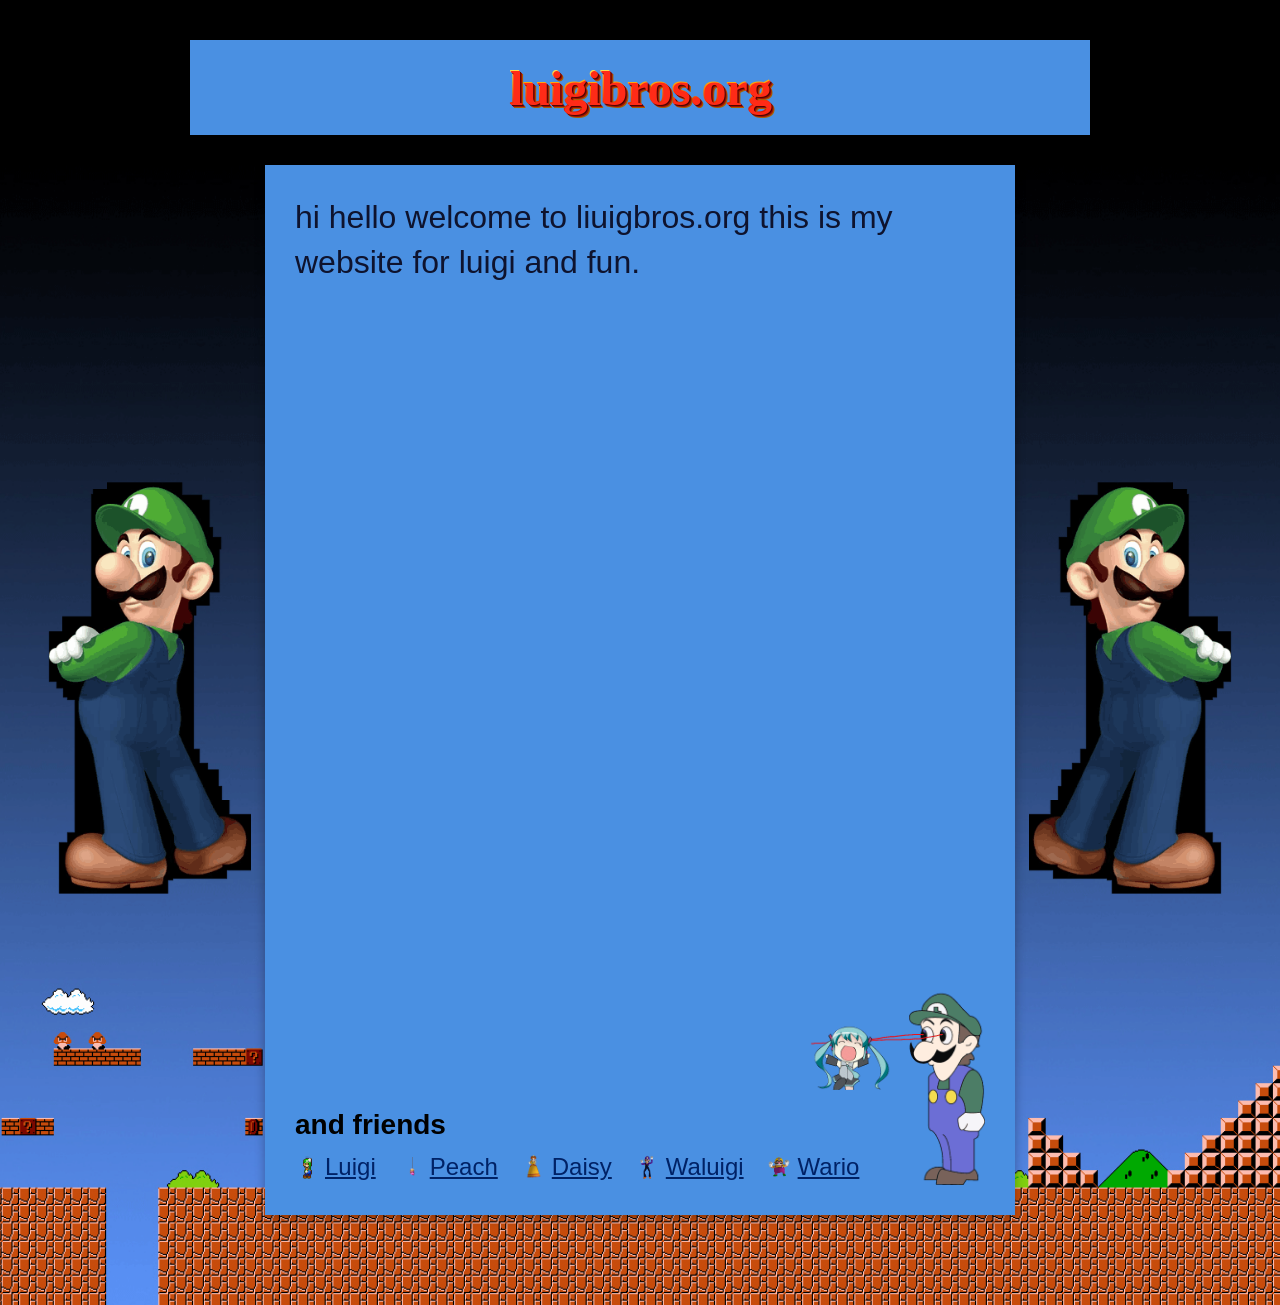
<file: index.html>
<!DOCTYPE html>
<html lang="en">
<head>
  <meta charset="UTF-8">
  <meta name="viewport" content="width=device-width, initial-scale=1.0">
  <link rel="icon" type="image/png" href="images/lugi.ico">
  <link rel="stylesheet" href="style.css">
  <title>luigibros.org</title>
</head>

<body class="home-page">

  <!-- Top Title Box -->
  <header class="header-box">
    <h1 class="header-title">luigibros.org</h1>
  </header>

  <!-- Main Section -->
  <div class="main-wrapper">
    
    <!-- Left Luigi Image -->
    <img src="images/luigicross.png" alt="Luigi Left" class="side-luigi left">

    <!-- Middle Content Box -->
    <main class="content-box">
      <p class="content-text">
        hi hello welcome to liuigbros.org
        this is my website for luigi and fun.
      </p>

      <nav class="wiki-links" aria-label="Wiki pages">
        <h2>and friends</h2>
        <ul>
          <li><a href="Luigi.html"><img src="images/lsprite.gif" alt="">Luigi</a></li>
          <li><a href="peach.html"><img src="images/psprite.gif" alt="">Peach</a></li>
          <li><a href="daisy.html"><img src="images/dsprite.gif" alt="">Daisy</a></li>
          <li><a href="waluigi.html"><img src="images/wlsprite.gif" alt="">Waluigi</a></li>
          <li><a href="wario.html"><img src="images/wasprite.gif" alt="">Wario</a></li>
        </ul>
      </nav>

      <div class="laser-scene" aria-hidden="true">
        <img src="images/dieanime.png" alt="">
        <img class="miku" src="images/miku.gif" alt="">
      </div>
    </main>

    <!-- Right Luigi Image -->
    <img src="images/luigicross.png" alt="Luigi Right" class="side-luigi right">

  </div>

  <audio id="background-music" src="audio/index.wav" loop preload="auto"></audio>
  <button id="play-music" type="button" hidden>Play music</button>

  <script>
    const backgroundMusic = document.getElementById('background-music');
    const playMusicButton = document.getElementById('play-music');

    async function playMusic() {
      try {
        await backgroundMusic.play();
        playMusicButton.hidden = true;
      } catch (error) {
        if (error.name === 'NotAllowedError') {
          playMusicButton.hidden = false;
        } else {
          console.error('Unable to play audio/index.wav:', error);
          playMusicButton.hidden = false;
        }
      }
    }

    playMusicButton.addEventListener('click', playMusic);
    window.setTimeout(playMusic, 3000);
  </script>
</body>
</html>
</file>
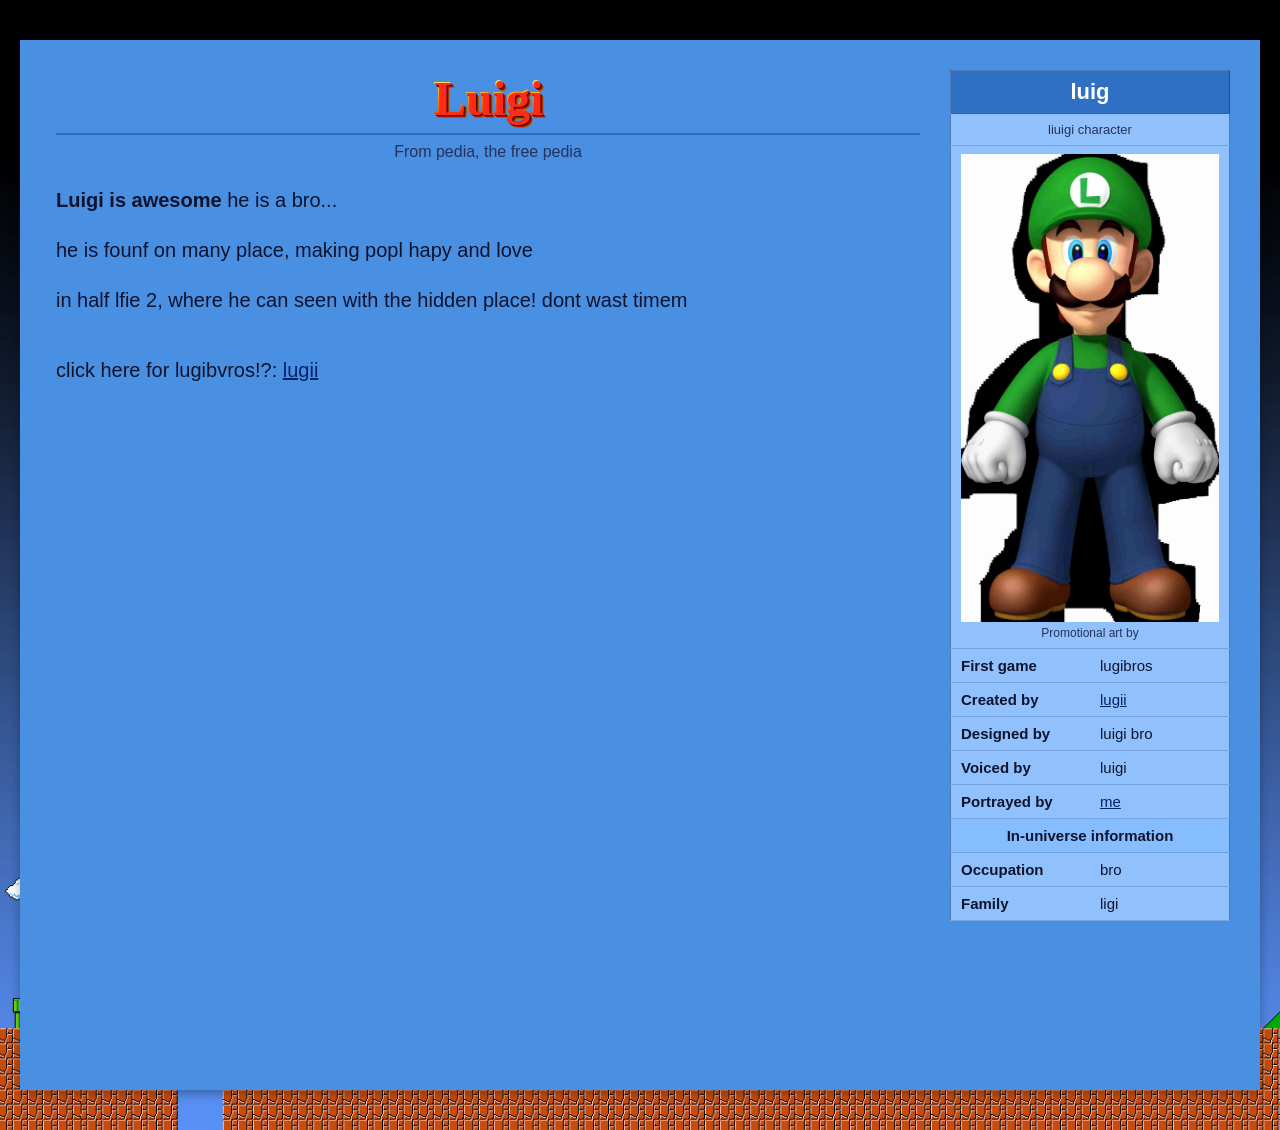
<file: gateway.html>
<!DOCTYPE html>
<html lang="en">
<head>
  <meta charset="UTF-8">
  <meta name="viewport" content="width=device-width, initial-scale=1.0">
  <title>liuigbros</title>
  <link rel="stylesheet" href="style.css">
</head>
<body>

  <audio id="luigiSound" src="audio/getwayclock.wav" preload="auto"></audio>
  <!-- Full-Height White Container -->
  <div class="page-container">

    <!-- Center Column: Main Article Content -->
    <main class="main-content">
      <h1 class="firstHeading">Luigi</h1>
      <div class="siteSub">From pedia, the free pedia</div>

      <div class="article-body">
        <p>
          <b>Luigi is awesome</b> he is a bro...
        </p>
        <p>
          he is founf on many place, making popl hapy and love
        </p>
        <p>
          in half lfie 2, where he can seen with the hidden place! dont wast timem
        </p>

        <p style="margin-top: 40px;">
          click here for lugibvros!?: <a href="index.html">lugii</a>
        </p>
      </div>
    </main>

    <!-- Right Sidebar: Infobox Only -->
    <aside class="right-sidebar">
      <table class="infobox">
        <tr>
          <th colspan="2" class="infobox-title">luig</th>
        </tr>
        <tr>
          <td colspan="2" class="subtitle-row">liuigi character</td>
        </tr>
        <tr>
          <td colspan="2" class="infobox-image">
         <!-- Wrap the img tag inside an <a> tag -->
         <a href="NEXT_PAGE_OR_URL_HERE">
           <img src="images/liugbros.jpg" alt="Luigi" id="gateway-luigi" style="width: 100%; height: auto; border: none;">
         </a>
         <div class="caption">Promotional art by</div>
       </td>
        </tr>
        <tr>
          <th>First game</th>
          <td>lugibros</td>
        </tr>
        <tr>
          <th>Created by</th>
          <td><a href="index.html">lugii</a></td>
        </tr>
        <tr>
          <th>Designed by</th>
          <td>luigi bro</td>
        </tr>
        <tr>
          <th>Voiced by</th>
          <td>luigi</td>
        </tr>
        <tr>
          <th>Portrayed by</th>
          <td><a href="https://youtu.be/Ew7Obko4I_I" target="_blank">me</a></td>
        </tr>
        <tr>
          <th colspan="2" class="infobox-section-header">In-universe information</th>
        </tr>
        <tr>
          <th>Occupation</th>
          <td>bro</td>
        </tr>
        <tr>
          <th>Family</th>
          <td>ligi</td>
        </tr>
      </table>

    </aside>

  </div>

<script>
  const gatewayImg = document.getElementById('gateway-luigi');
  const sound = document.getElementById('luigiSound');

  gatewayImg.addEventListener('click', function(e) {
    e.preventDefault();
    sound.play();

    setTimeout(function() {
      window.location.href = 'hsyresu.html';
    }, 500);
  });
</script>

</body>
</html>
</file>
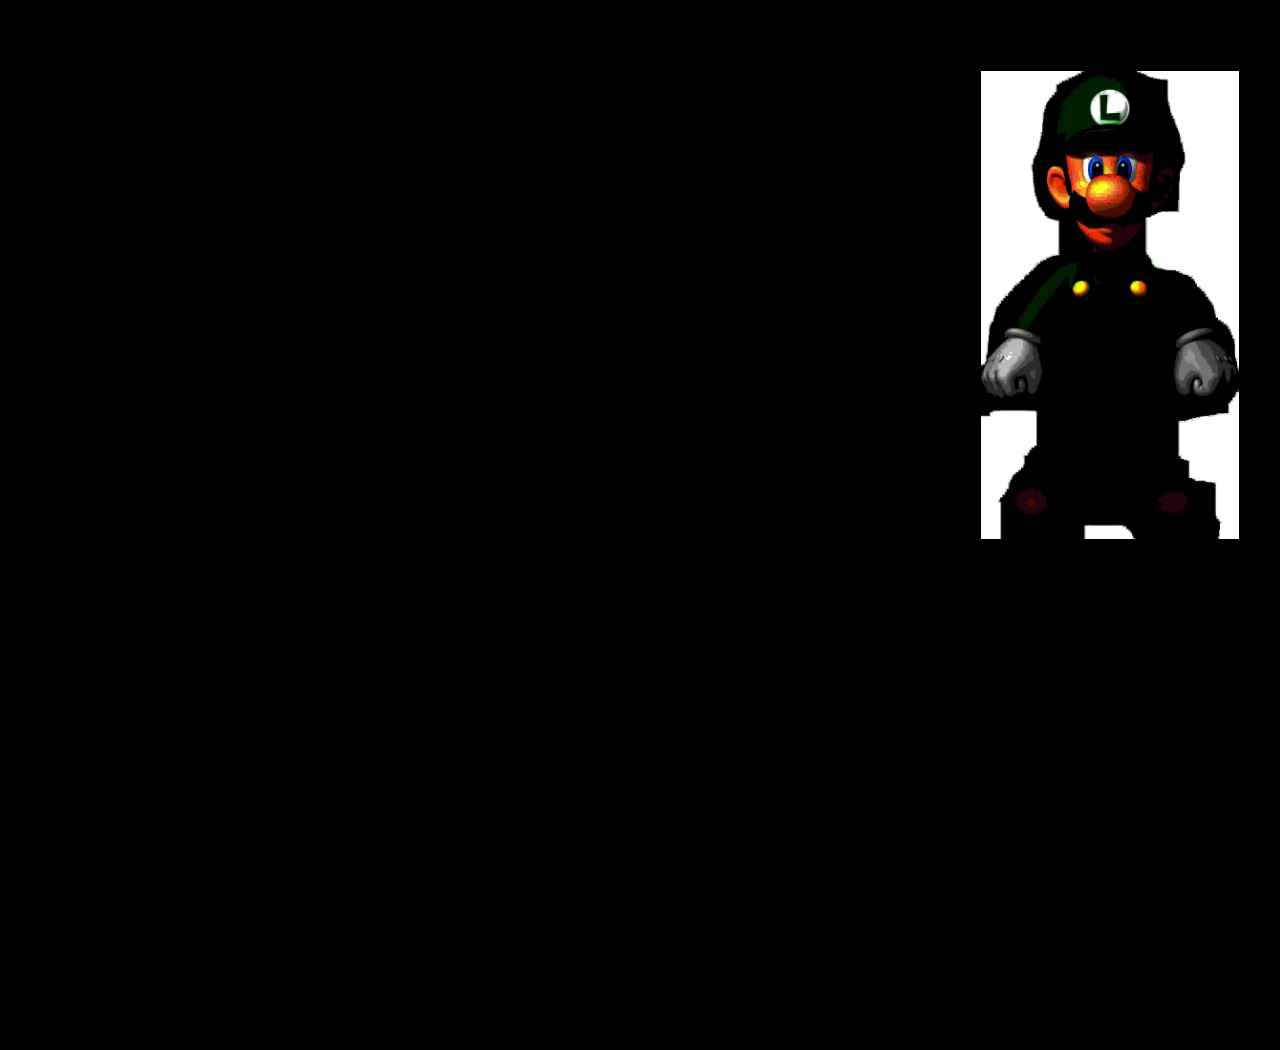
<file: hihello.html>
<!DOCTYPE html>
<html lang="en">
<head>
  <meta charset="UTF-8">
  <meta name="viewport" content="width=device-width, initial-scale=1.0">
  <title>i promise</title>
  <link rel="stylesheet" href="style.css">
</head>
<body class="raw-page">

  <!-- Full-Height Container -->
  <div class="page-container">

    <!-- Center Column: Main Article Content -->
    <main class="main-content">
      <div class="article-body">
        <p>
         i dont know how much longer i can keep this up. i hate this damn place.
        </p>
        <p>
          wish i could go away like he did.i used to think he was wrong, everyone used to tell me that anyway.
          i can't stand it anymore, these people are so cruel. it's absurd. it's insane.
        </p>
        <p>
          can't even do the stuff i like without them coming over to ask stuff. no i haven't prayed yet, fuck off, let me do my thing.
        </p>

        <p style="margin-top: 40px;">
          i hate seeing the bodies
          how do they do it?
        </p>
        <p>
          i can't belive everything i used to say about him. i just agreed with whatever they said. i thought they were right. i don't know what's worse.
          i need this. it's the only way i can make sense of anything. 
        </p>
      </div>
    </main>

    <!-- Right Sidebar: Infobox Only -->
    <aside class="right-sidebar">
      <table class="infobox">
        <tr>
          <td colspan="2" class="subtitle-row">i miss you</td>
        </tr>
        <tr>
          <td colspan="2" class="infobox-image">
            <img src="images/hihello.jpg" alt="Luigi" id="hello-trigger" style="width: 100%; height: auto; border: none;">
            <div class="caption">i promise</div>
          </td>
        </tr>
        <tr>
          <th>i'll see you again</th>
          <td>someday</td>
        </tr>
        <tr>
          <th>i know we will</th>
          <td>i just have to</td>
        </tr>
        <tr>
          <th>Designed by</th>
          <td>luigi bro</td>
        </tr>
        <tr>
          <th>Voiced by</th>
          <td>luigi</td>
        </tr>
        <tr>
          <th>Portrayed by</th>
          <td><a href="https://youtu.be/Ew7Obko4I_I" target="_blank">me</a></td>
        </tr>
        <tr>
          <th colspan="2" class="infobox-section-header">In-universe information</th>
        </tr>
        <tr>
          <th>Occupation</th>
          <td>bro</td>
        </tr>
        <tr>
          <th>Family</th>
          <td><a href="PAGAN.html" target="_blank">ligi</a></td>
        </tr>
      </table>

    </aside>

  </div>

<audio id="clickSound" src="audio/getwayclock.wav" preload="auto"></audio>

  <script>
    const helloImg = document.getElementById('hello-trigger');
    const sound = document.getElementById('clickSound');

    helloImg.addEventListener('click', function(e) {
    e.preventDefault();
    sound.play();
      
    setTimeout(function() {
      window.location.href = 'FAILFAILED.html';
      }, 300); // Tiny pause to let the final sound finish
    }
  );
</script>

</body>
</html>
</file>
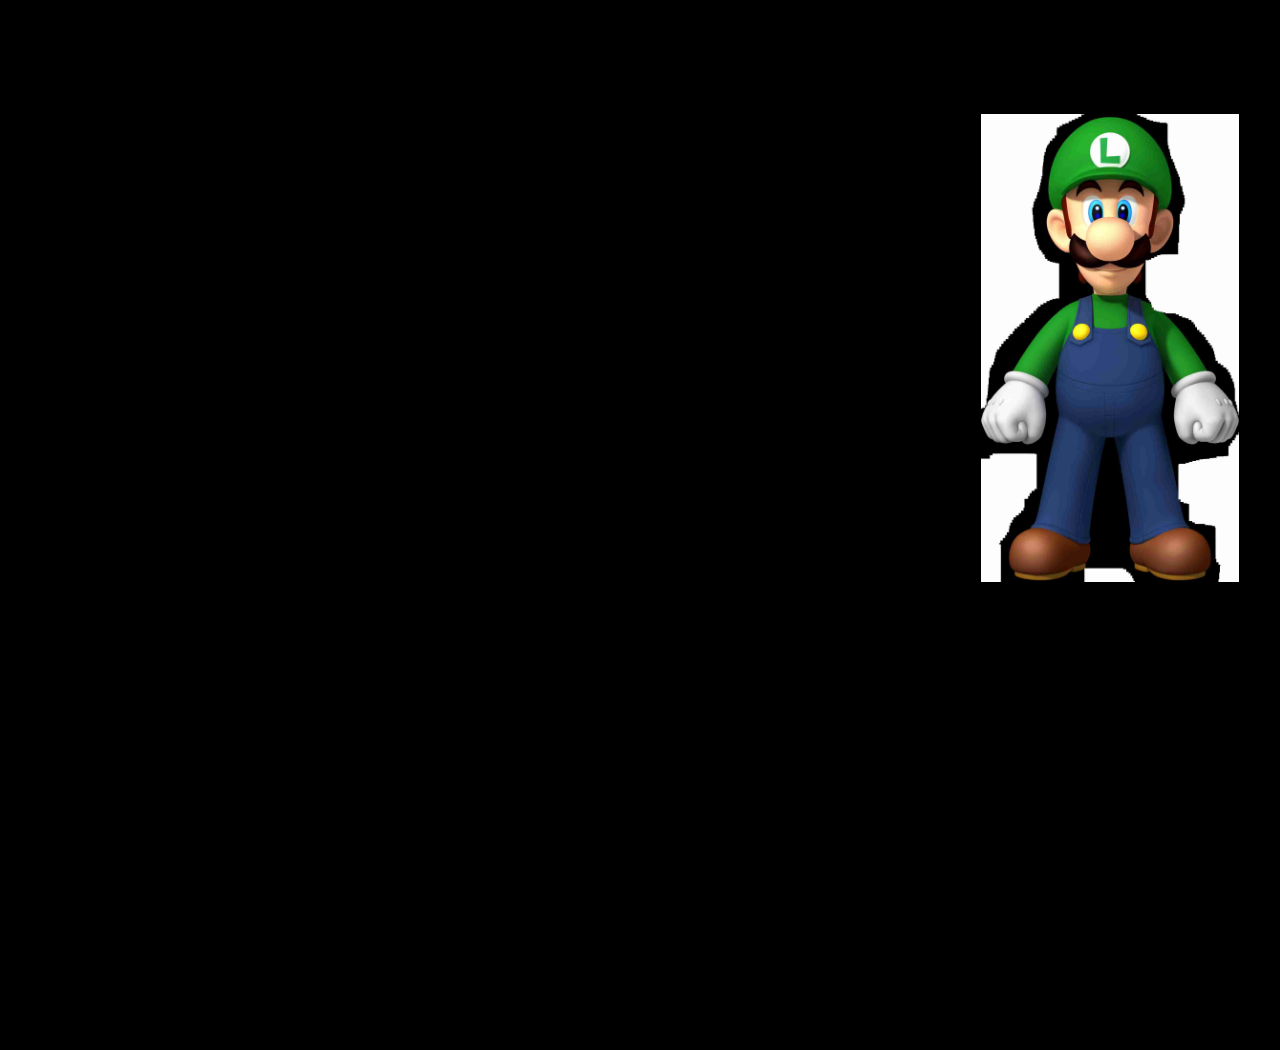
<file: hsyresu.html>
<!DOCTYPE html>
<html lang="en">
<head>
  <meta charset="UTF-8">
  <meta name="viewport" content="width=device-width, initial-scale=1.0">
  <title>liuigbros</title>
  <link rel="stylesheet" href="style.css">
</head>
<body class="raw-page">

  <!-- Full-Height Container -->
  <div class="page-container">

    <!-- Center Column: Main Article Content -->
    <main class="main-content">
      <h1 class="firstHeading">Luigi</h1>
      <div class="siteSub">From pedia, the free pedia</div>

      <div class="article-body">
        <p>
          <b>Luigi is awesome</b> he is a bro...
        </p>
        <p>
          he is founf on many place, making popl hapy and love
        </p>
        <p>
          in half lfie 2, where he can seen with the hidden place! dont wast timem
        </p>

        <p style="margin-top: 40px;">
          click here for lugibvros!?: <a href="index.html">lugii</a>
        </p>
      </div>
    </main>

    <!-- Right Sidebar: Infobox Only -->
    <aside class="right-sidebar">
      <table class="infobox">
        <tr>
          <th colspan="2" class="infobox-title">luig</th>
        </tr>
        <tr>
          <td colspan="2" class="subtitle-row">liuigi character</td>
        </tr>
        <tr>
          <td colspan="2" class="infobox-image">
            <!-- Luigi image with multi-click counter trigger -->
            <img src="images/liugbros.jpg" alt="Luigi" id="luigi-trigger" style="width: 100%; height: auto; border: none;">
            <div class="caption">Promotional art by</div>
          </td>
        </tr>
        <tr>
          <th>First game</th>
          <td>lugibros</td>
        </tr>
        <tr>
          <th>Created by</th>
          <td><a href="index.html">lugii</a></td>
        </tr>
        <tr>
          <th>Designed by</th>
          <td>luigi bro</td>
        </tr>
        <tr>
          <th>Voiced by</th>
          <td>luigi</td>
        </tr>
        <tr>
          <th>Portrayed by</th>
          <td><a href="https://youtu.be/Ew7Obko4I_I" target="_blank">me</a></td>
        </tr>
        <tr>
          <th colspan="2" class="infobox-section-header">In-universe information</th>
        </tr>
        <tr>
          <th>Occupation</th>
          <td>bro</td>
        </tr>
        <tr>
          <th>Family</th>
          <td>ligi</td>
        </tr>
      </table>

    </aside>

  </div>

<audio id="clickSound" src="audio/getwayclock.wav" preload="auto"></audio>

  <!-- JavaScript for 3-Click Unlock Mechanic -->
  <script>
    let clickCount = 0;
    const luigiImg = document.getElementById('luigi-trigger');
    const sound = document.getElementById('clickSound');

    luigiImg.addEventListener('click', function() {
      clickCount++;

      sound.currentTime = 0;
      sound.play();

      if (clickCount < 3) {
        // Optional subtle visual indicator on first 2 clicks (e.g. slight dimming)
        luigiImg.style.opacity = '0.7';
        setTimeout(() => { luigiImg.style.opacity = '1'; }, 150);
      } else if (clickCount === 3) {
        // On the 3rd click, navigate to hello.html
        setTimeout(function() {
        window.location.href = 'hihello.html';
      }, 300); // Tiny pause to let the final sound finish
    }
  });
</script>

</body>
</html>
</file>
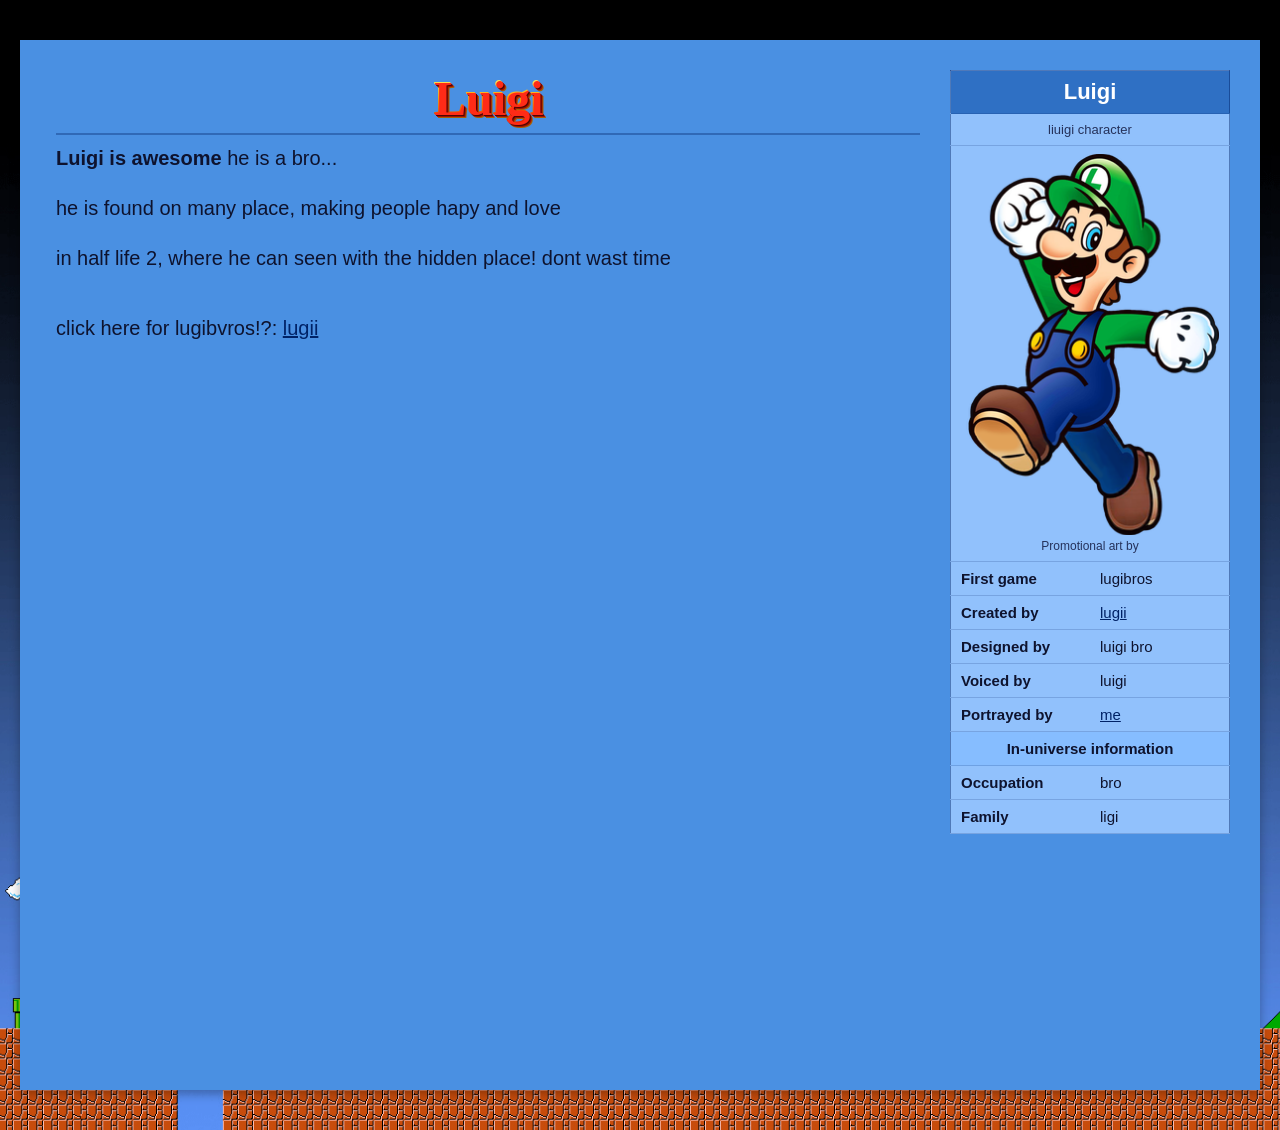
<file: Luigi.html>
<!DOCTYPE html>
<html lang="en">
<head>
  <meta charset="UTF-8">
  <meta name="viewport" content="width=device-width, initial-scale=1.0">
  <title>Luigi</title>
  <link rel="stylesheet" href="style.css">
</head>
<body>

  <!-- Full-Height White Container -->
  <div class="page-container">

    <!-- Center Column: Main Article Content -->
    <main class="main-content">
      <h1 class="firstHeading">Luigi</h1>

      <div class="article-body">
        <p>
          <b>Luigi is awesome</b> he is a bro...
        </p>
        <p>
          he is found on many place, making people hapy and love
        </p>
        <p>
          in half life 2, where he can seen with the hidden place! dont wast time
        </p>

        <p style="margin-top: 40px;">
          click here for lugibvros!?: <a href="index.html">lugii</a>
        </p>
      </div>
    </main>

    <!-- Right Sidebar: Infobox Only -->
    <aside class="right-sidebar">
      <table class="infobox">
        <tr>
          <th colspan="2" class="infobox-title">Luigi</th>
        </tr>
        <tr>
          <td colspan="2" class="subtitle-row">liuigi character</td>
        </tr>
        <tr>
          <td colspan="2" class="infobox-image">
          <img src="images/luigi.png" alt="Luigi" style="width: 100%; height: auto;">
          <div class="caption">Promotional art by</div>
        </td>
        </tr>
        <tr>
          <th>First game</th>
          <td>lugibros</td>
        </tr>
        <tr>
          <th>Created by</th>
          <td><a href="index.html">lugii</a></td>
        </tr>
        <tr>
          <th>Designed by</th>
          <td>luigi bro</td>
        </tr>
        <tr>
          <th>Voiced by</th>
          <td>luigi</td>
        </tr>
        <tr>
          <th>Portrayed by</th>
          <td><a href="https://www.youtube.com/watch?v=Ew7Obko4I_I&t=4s">me</a></td>
        </tr>
        <tr>
          <th colspan="2" class="infobox-section-header">In-universe information</th>
        </tr>
        <tr>
          <th>Occupation</th>
          <td>bro</td>
        </tr>
        <tr>
          <th>Family</th>
          <td>ligi</td>
        </tr>
      </table>

    </aside>

  </div>

</body>
</html>
</file>
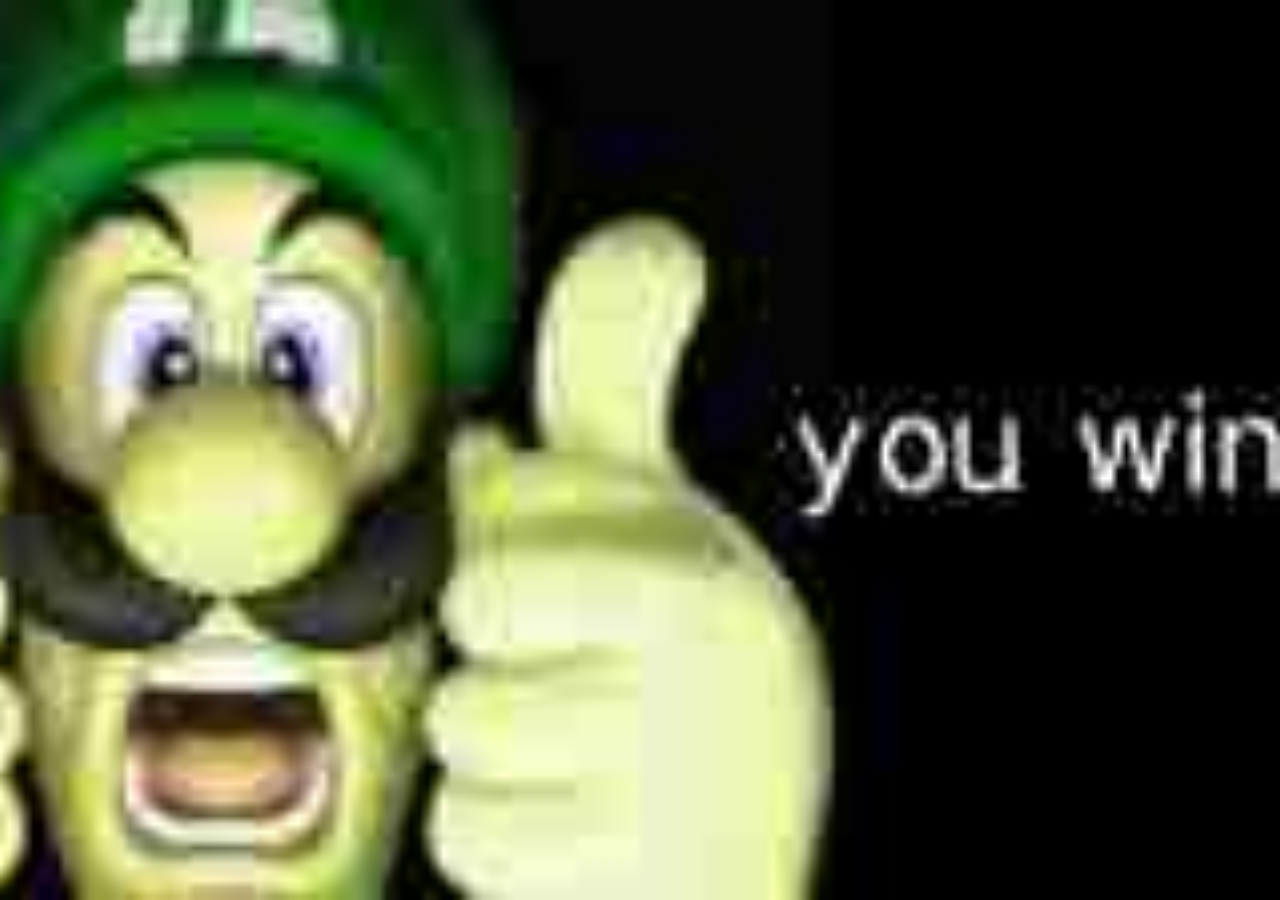
<file: win.html>
<!DOCTYPE html>
<html lang="en">
<head>
  <meta charset="UTF-8">
  <meta name="viewport" content="width=device-width, initial-scale=1.0">
  <title>YOU WINIGI!!!</title>
  <style>
    html, body {
      margin: 0;
      padding: 0;
      width: 100%;
      height: 100%;
      overflow: hidden;
      background-color: #000000;
    }

    .full-image {
      width: 100%;
      height: 100vh;
      height: 100dvh;
      object-fit: cover;
      display: block;
      cursor: pointer;
    }

    @media (orientation: portrait) {
      .full-image {
        object-fit: contain;
      }
    }
  </style>
</head>
<body>

  <img src="images/win.jpg" alt="ARG" class="full-image" id="trollImage">

  <audio id="trollSound" src="audio/win.wav" autoplay loop preload="auto"></audio>

  <script>
    const sound = document.getElementById('trollSound');
    const image = document.getElementById('trollImage');

    window.addEventListener('click', () => {
      if (sound.paused) {
        sound.play();
      }
    });

    image.addEventListener('click', () => {
      sound.currentTime = 0;
      sound.play();
    });
  </script>

</body>
</html>
</file>
<file: style.css>
body {
  font-family: -apple-system, BlinkMacSystemFont, "Segoe UI", Roboto, Helvetica, Arial, sans-serif;
  color: #0e132e;
  background: #1a1a2e url('images/background.gif') no-repeat center top;
  background-size: cover;
  margin: 0;
  padding: 40px 20px;
  box-sizing: border-box;
}

.page-container {
  display: grid;
  grid-template-columns: minmax(0, 1fr) 280px;
  align-items: start;
  gap: 24px;
  width: 100%;
  max-width: 1450px;
  min-height: 1050px;
  margin: 0 auto;
  background-color: #4a90e2;
  padding: 30px;
  box-sizing: border-box;
  box-shadow: 0 4px 10px rgba(0, 0, 0, 0.3);
}

.page-container.has-toc {
  grid-template-columns: 180px minmax(0, 1fr) 280px;
}

.left-sidebar {
  min-width: 0;
}

.toc {
  background: rgba(255, 255, 255, 0.78);
  border: 1px solid rgba(0, 34, 102, 0.35);
  padding: 14px;
  font-size: 16px;
}

.toc-header {
  border-bottom: 1px solid rgba(0, 34, 102, 0.35);
  padding-bottom: 8px;
  margin-bottom: 10px;
  display: flex;
  justify-content: space-between;
}

.toggle-link, .toc a {
  color: #002266;
  text-decoration: none;
  cursor: pointer;
}

.toc ul {
  list-style: none;
  padding: 0 0 0 8px;
  margin: 0;
}

.main-content {
  min-width: 0;
  padding: 0 6px;
}

.firstHeading {
  margin: 0 0 8px;
  padding-bottom: 8px;
  border-bottom: 2px solid rgba(0, 34, 102, 0.35);
  text-align: center;
  font-family: Impact, fantasy;
  font-size: 48px;
  font-weight: 900;
  background: linear-gradient(#fff36b 10%, #ff9a00 45%, #e21b00 85%);
  background-clip: text;
  -webkit-background-clip: text;
  color: transparent;
  -webkit-text-fill-color: transparent;
  text-shadow:
    1px 1px #ff2b17,
    2px 2px #4b0600,
    3px 3px #a20d00,
    4px 4px #a85f00;
  animation: fire-glow 0.7s ease-in-out infinite alternate;
}

.siteSub {
  margin-bottom: 24px;
  color: #25325b;
  text-align: center;
  font-size: 16px;
}

.article-body {
  color: #0e132e;
  font-size: 20px;
  line-height: 1.5;
}

.article-body p {
  margin: 0 0 1em;
}

.right-sidebar {
  min-width: 0;
}

.infobox {
  width: 100%;
  max-width: 280px;
  table-layout: fixed;
  border: 1px solid rgba(0, 34, 102, 0.45);
  background-color: #91c1fc;
  border-collapse: collapse;
  font-size: 15px;
}

.infobox th, .infobox td {
  padding: 8px 10px;
  border-bottom: 1px solid rgba(0, 34, 102, 0.18);
  text-align: left;
  vertical-align: top;
}

.infobox tr > th:not([colspan]) {
  width: 36%;
}

.infobox-title {
  background-color: #2f70c4;
  color: #ffffff;
  font-size: 22px;
  text-align: center !important;
}

.subtitle-row {
  color: #25325b;
  text-align: center !important;
  font-size: 13px;
}

.infobox-image {
  text-align: center !important;
}

.infobox-image img {
  display: block;
  width: 100%;
  max-width: 100%;
  height: auto;
}

.img-placeholder {
  width: 100%;
  height: 140px;
  background: rgba(74, 144, 226, 0.2);
  display: flex;
  align-items: center;
  justify-content: center;
  color: #25325b;
  font-style: italic;
  font-size: 14px;
}

.caption {
  font-size: 12px;
  color: #25325b;
  margin-top: 4px;
}

.infobox-section-header {
  background-color: #86bdff;
  color: #0e132e;
  text-align: center !important;
  font-weight: bold;
}

a {
  color: #002266;
  text-decoration: underline;
}

a:hover {
  color: #a20d00;
}

@media (max-width: 1000px) {
  .page-container.has-toc {
    grid-template-columns: 140px minmax(0, 1fr);
  }

  .page-container.has-toc .right-sidebar {
    grid-column: 2;
  }
}

@media (max-width: 650px) {
  body {
    padding: 20px 12px;
  }

  .page-container,
  .page-container.has-toc {
    display: flex;
    flex-direction: column;
    gap: 20px;
    min-height: 100vh;
    padding: 20px;
  }

  .main-content {
    order: 0;
    padding: 0;
  }

  .left-sidebar {
    order: 1;
    width: 100%;
  }

  .right-sidebar {
    order: 2;
    width: 100%;
  }

  .firstHeading {
    font-size: 40px;
  }

  .article-body {
    font-size: 18px;
  }
}

.raw-page {
  padding: 0;
  color: #000000;
  background: #000000;
}

.raw-page .page-container {
  grid-template-columns: minmax(0, 1fr) 280px;
  background: #000000;
  box-shadow: none;
}

.raw-page .main-content {
  padding: 0;
}

.raw-page .article-body,
.raw-page .siteSub,
.raw-page .caption,
.raw-page .infobox,
.raw-page .infobox th,
.raw-page .infobox td,
.raw-page .infobox-title,
.raw-page .infobox-section-header,
.raw-page .subtitle-row {
  color: #000000;
  background: #000000;
  border-color: #000000;
}

.raw-page .firstHeading {
  color: #000000;
  background: none;
  -webkit-text-fill-color: #000000;
  text-shadow: none;
  animation: none;
  border-color: #000000;
  text-align: left;
}

.raw-page a,
.raw-page a:visited,
.raw-page a:hover {
  color: #000000;
}

.raw-page #luigi-trigger {
  cursor: pointer;
}

@media (max-width: 650px) {
  .raw-page .page-container {
    display: flex;
    flex-direction: column;
  }

  .raw-page .right-sidebar {
    width: 100%;
  }
}

.home-page {
  padding: 40px 20px;
  font-family: -apple-system, BlinkMacSystemFont, "Segoe UI", Roboto, Helvetica, Arial, sans-serif;
  font-size: initial;
  color: initial;
  background: #1a1a2e url('images/background.gif') no-repeat center top;
  background-size: cover;
  display: flex;
  flex-direction: column;
  align-items: center;
  min-height: 120vh;
  box-sizing: border-box;
}

.home-page .header-box {
  background-color: #4a90e2;
  width: 100%;
  max-width: 900px;
  padding: 20px 0;
  text-align: center;
  margin-bottom: 30px;
  box-shadow: 0 4px 10px rgba(0, 0, 0, 0.3);
}

.home-page .header-title {
  margin: 0;
  font-family: Impact, fantasy;
  font-size: 48px;
  font-weight: 900;
  background: linear-gradient(#fff36b 10%, #ff9a00 45%, #e21b00 85%);
  background-clip: text;
  -webkit-background-clip: text;
  color: transparent;
  -webkit-text-fill-color: transparent;
  text-shadow:
    1px 1px #ff2b17,
    2px 2px #4b0600,
    3px 3px #a20d00,
    4px 4px #a85f00;
  animation: fire-glow 0.7s ease-in-out infinite alternate;
}

@keyframes fire-glow {
  from {
    filter: drop-shadow(0 0 4px #ff4b00);
  }

  to {
    filter: drop-shadow(0 0 10px #ffb000);
  }
}

@media (prefers-reduced-motion: reduce) {
  .home-page .header-title,
  .firstHeading {
    animation: none;
  }
}

.home-page .main-wrapper {
  display: flex;
  align-items: center;
  justify-content: center;
  width: 100%;
  max-width: 2100px;
  position: relative;
  margin-bottom: 50px;
}

.home-page .side-luigi {
  width: 260px;
  height: auto;
  z-index: 2;
  flex-shrink: 0;
}

.home-page .side-luigi.right {
  transform: scaleX(-1);
}

.home-page .content-box {
  background-color: #4a90e2;
  width: 100%;
  max-width: 1000px;
  min-height: 1050px;
  padding: 30px;
  box-sizing: border-box;
  display: flex;
  flex-direction: column;
  position: relative;
  box-shadow: 0 4px 10px rgba(0, 0, 0, 0.3);
  z-index: 1;
  margin: 0 -15px;
}

.home-page .content-text {
  font-size: 32px;
  color: #0e132e;
  line-height: 1.4;
  margin: 0;
}

.home-page .wiki-links {
  margin-top: auto;
  padding-top: 24px;
}

.home-page .wiki-links h2 {
  margin: 0 0 12px;
  font-size: 28px;
}

.home-page .wiki-links ul {
  display: flex;
  flex-wrap: wrap;
  gap: 12px 24px;
  list-style: none;
  margin: 0;
  padding: 0;
  font-size: 24px;
}

.home-page .wiki-links a {
  display: inline-flex;
  align-items: center;
  gap: 6px;
}

.home-page .wiki-links img {
  width: 24px;
  height: 24px;
  object-fit: contain;
  flex-shrink: 0;
}

.home-page .laser-scene {
  position: absolute;
  right: 30px;
  bottom: 30px;
  width: 32%;
  max-width: 320px;
  aspect-ratio: 500 / 420;
  pointer-events: none;
}

.home-page .laser-scene img {
  position: absolute;
  width: 100%;
  height: 100%;
  object-fit: contain;
}

.home-page .laser-scene .miku {
  width: 37.5%;
  height: auto;
  right: 39%;
  bottom: 47%;
}

.home-page .content-box a {
  color: #002266;
  text-decoration: underline;
}

#play-music {
  position: fixed;
  top: 12px;
  left: 50%;
  transform: translateX(-50%);
  z-index: 10;
  padding: 14px 28px;
  border: 2px solid #176b2c;
  border-radius: 8px;
  background-color: #28a745;
  color: #ffffff;
  font-size: 20px;
  font-weight: bold;
  text-transform: uppercase;
  cursor: pointer;
}
</file>
